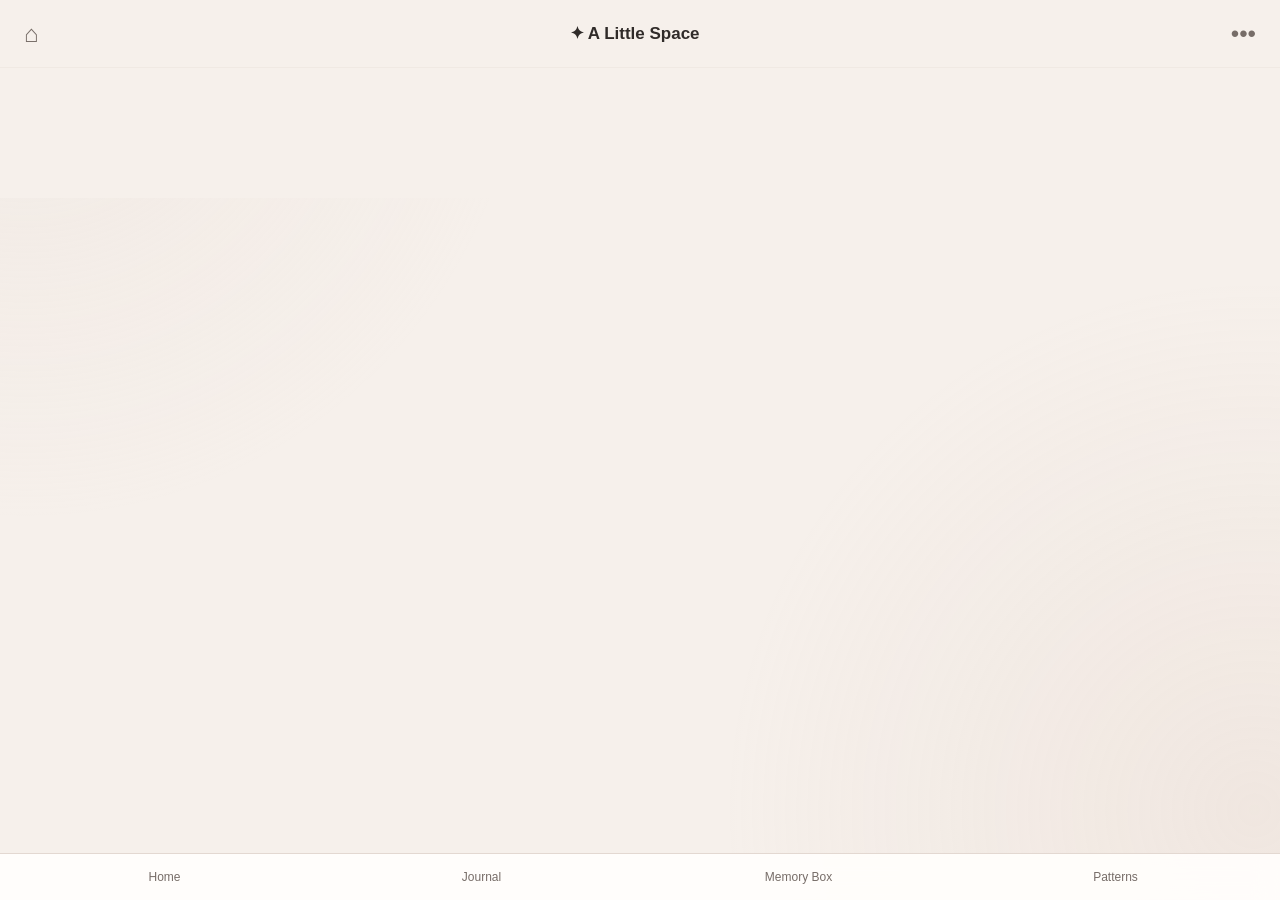
<file: index.html>
<!doctype html>
<html lang="en">
<head>
<meta charset="utf-8">
<meta name="viewport" content="width=device-width,initial-scale=1,viewport-fit=cover">
<meta name="theme-color" content="#f6f0eb">
<link rel="manifest" href="manifest.webmanifest">
<link rel="stylesheet" href="styles.css">
<title>A Little Space</title>
</head>
<body>
<header id="header" hidden><button onclick="home()" aria-label="Home">⌂</button><b><span class="spark">✦</span> A Little Space</b><button onclick="logout()" aria-label="Sign out">•••</button></header>
<main id="app"></main>
<nav id="nav" hidden>
<button data-page="home">Home</button>
<button data-page="journal">Journal</button>
<button data-page="memory">Memory Box</button>
<button data-page="patterns">Patterns</button>
</nav>
<script src="app.js"></script>
</body>
</html>
</file>
<file: styles.css>
:root{--bg:#f6f0eb;--paper:#fffdfb;--ink:#302b29;--muted:#776d68;--accent:#96786b;--soft:#eadfd8;--line:#e3d8d1}
*{box-sizing:border-box}html,body{margin:0;min-height:100%;font-family:-apple-system,BlinkMacSystemFont,"Segoe UI",sans-serif;background:var(--bg);color:var(--ink)}
body{overflow-x:hidden}button,input,textarea{font:inherit}button{cursor:pointer}
body:before{content:"";position:fixed;inset:-30%;z-index:-2;background:radial-gradient(circle at 20% 20%,#eadfd850,transparent 25%),radial-gradient(circle at 80% 75%,#d9c1b430,transparent 27%);animation:bgDrift 18s ease-in-out infinite alternate}
header{height:68px;position:sticky;top:0;z-index:20;display:flex;align-items:center;justify-content:space-between;padding:10px 18px;background:#f6f0ebed;backdrop-filter:blur(12px);border-bottom:1px solid #e3d8d155}
header button{border:0;background:transparent;color:var(--muted);font-size:24px}header b{font-size:17px}.spark{display:inline-block;animation:twinkle 3s ease-in-out infinite}
main{max-width:720px;margin:auto;padding:20px 18px 110px;animation:enter .45s ease both}
h1{font-size:36px;line-height:1.08;margin:8px 0 12px}h2{font-size:24px;margin-top:4px}p{color:var(--muted);line-height:1.55}
.eyebrow{text-transform:uppercase;letter-spacing:.14em;font-size:11px;font-weight:700;color:var(--muted)}
.card,.choice{width:100%;display:block;text-align:left;background:#fffdfbf2;border:1px solid var(--line);border-radius:21px;padding:19px;margin:10px 0;color:var(--ink);box-shadow:0 8px 25px #49372e0d;transition:.25s transform,.25s box-shadow}
.card:hover,.choice:hover{transform:translateY(-3px);box-shadow:0 13px 30px #49372e16}
.grid{display:grid;grid-template-columns:1fr 1fr;gap:10px}.choice span{display:block;font-size:27px;margin-bottom:6px}
.primary,.secondary{border:0;border-radius:15px;padding:13px 17px;font-weight:700;text-decoration:none;display:inline-block}.primary{background:var(--accent);color:#fff;box-shadow:0 5px 15px #96786b22}.secondary{background:var(--soft);color:var(--ink)}
.actions{display:flex;gap:9px;flex-wrap:wrap;margin-top:15px}
input,textarea{width:100%;padding:14px;border:1px solid var(--line);border-radius:15px;background:#fff;color:var(--ink);outline:none}input:focus,textarea:focus{border-color:var(--accent);box-shadow:0 0 0 4px #96786b18}textarea{min-height:145px}
nav{position:fixed;z-index:30;left:0;right:0;bottom:0;display:grid;grid-template-columns:repeat(4,1fr);padding:8px 6px calc(8px + env(safe-area-inset-bottom));background:#fffdfbf5;border-top:1px solid var(--line);backdrop-filter:blur(12px)}
nav button{border:0;background:none;color:var(--muted);font-size:12px;padding:8px 2px}nav button.active{font-weight:700;color:var(--ink)}
.entry{border-left:3px solid var(--accent);padding-left:14px;margin:18px 0}.tool{padding:16px;border-radius:17px;background:var(--soft);margin:10px 0}.empty{text-align:center;padding:25px;color:var(--muted)}
.login{max-width:460px;margin:8vh auto 0;text-align:center}.login .card{text-align:left}.login-logo{font-size:34px;margin-bottom:8px}
.error{color:#8a4e45;font-size:14px;margin-top:8px}.small{font-size:13px}.linkbtn{border:0;background:none;color:var(--accent);padding:4px;text-decoration:underline}
.angel{height:82px;display:flex;justify-content:center;align-items:center;pointer-events:none;opacity:.72;margin:-5px auto -2px;animation:angelDrift 7s ease-in-out infinite}
.angel svg{width:190px;height:92px;overflow:visible;filter:drop-shadow(0 10px 12px #60493e24)}
.w{fill:url(#featherFill);stroke:#bda79c;stroke-width:1.15;stroke-linejoin:round}
.hi{fill:url(#featherHi);opacity:.82;stroke:none}
.wl{transform-origin:108px 65px;animation:wingL 6s ease-in-out infinite}
.wr{transform-origin:112px 65px;animation:wingR 6s ease-in-out infinite}
.w{fill:#fffdfb;stroke:#c8b4aa;stroke-width:1.4;stroke-linejoin:round}.hi{fill:#eadfd8;opacity:.75;stroke:none}
.wl{transform-origin:108px 65px;animation:wingL 5s ease-in-out infinite}.wr{transform-origin:112px 65px;animation:wingR 5s ease-in-out infinite}
.song-card{position:relative;overflow:hidden}.song-card:after{content:"♪";position:absolute;right:20px;top:7px;font-size:68px;color:#96786b17;animation:float 4s ease-in-out infinite}
.song-icon{width:48px;height:48px;border-radius:50%;background:var(--soft);display:grid;place-items:center;font-size:23px}.song-row{display:flex;gap:12px;align-items:center}
.breath{text-align:center}.breathcircle{width:105px;height:105px;border-radius:50%;margin:12px auto;display:grid;place-items:center;background:var(--soft);color:var(--accent);font-weight:700;animation:breathe 8s ease-in-out infinite}
@keyframes angelDrift{0%,100%{transform:translateY(3px) scale(.96)}50%{transform:translateY(-5px) scale(1)}}
@keyframes enter{from{opacity:0;transform:translateY(10px)}to{opacity:1;transform:none}}@keyframes bgDrift{from{transform:translate(-2%,0) scale(1)}to{transform:translate(2%,2%) scale(1.05)}}@keyframes twinkle{50%{transform:scale(1.15) rotate(8deg)}}@keyframes float{50%{transform:translateY(-7px)}}@keyframes wingL{50%{transform:rotate(-4deg) scaleY(1.03)}}@keyframes wingR{50%{transform:rotate(4deg) scaleY(1.03)}}@keyframes breathe{50%{transform:scale(1.08);box-shadow:0 0 0 18px #96786b0d}}
@media(max-width:520px){h1{font-size:32px}.grid{grid-template-columns:1fr}.angel{height:64px}}
@media(prefers-reduced-motion:reduce){*{animation:none!important;transition:none!important}}
</file>
